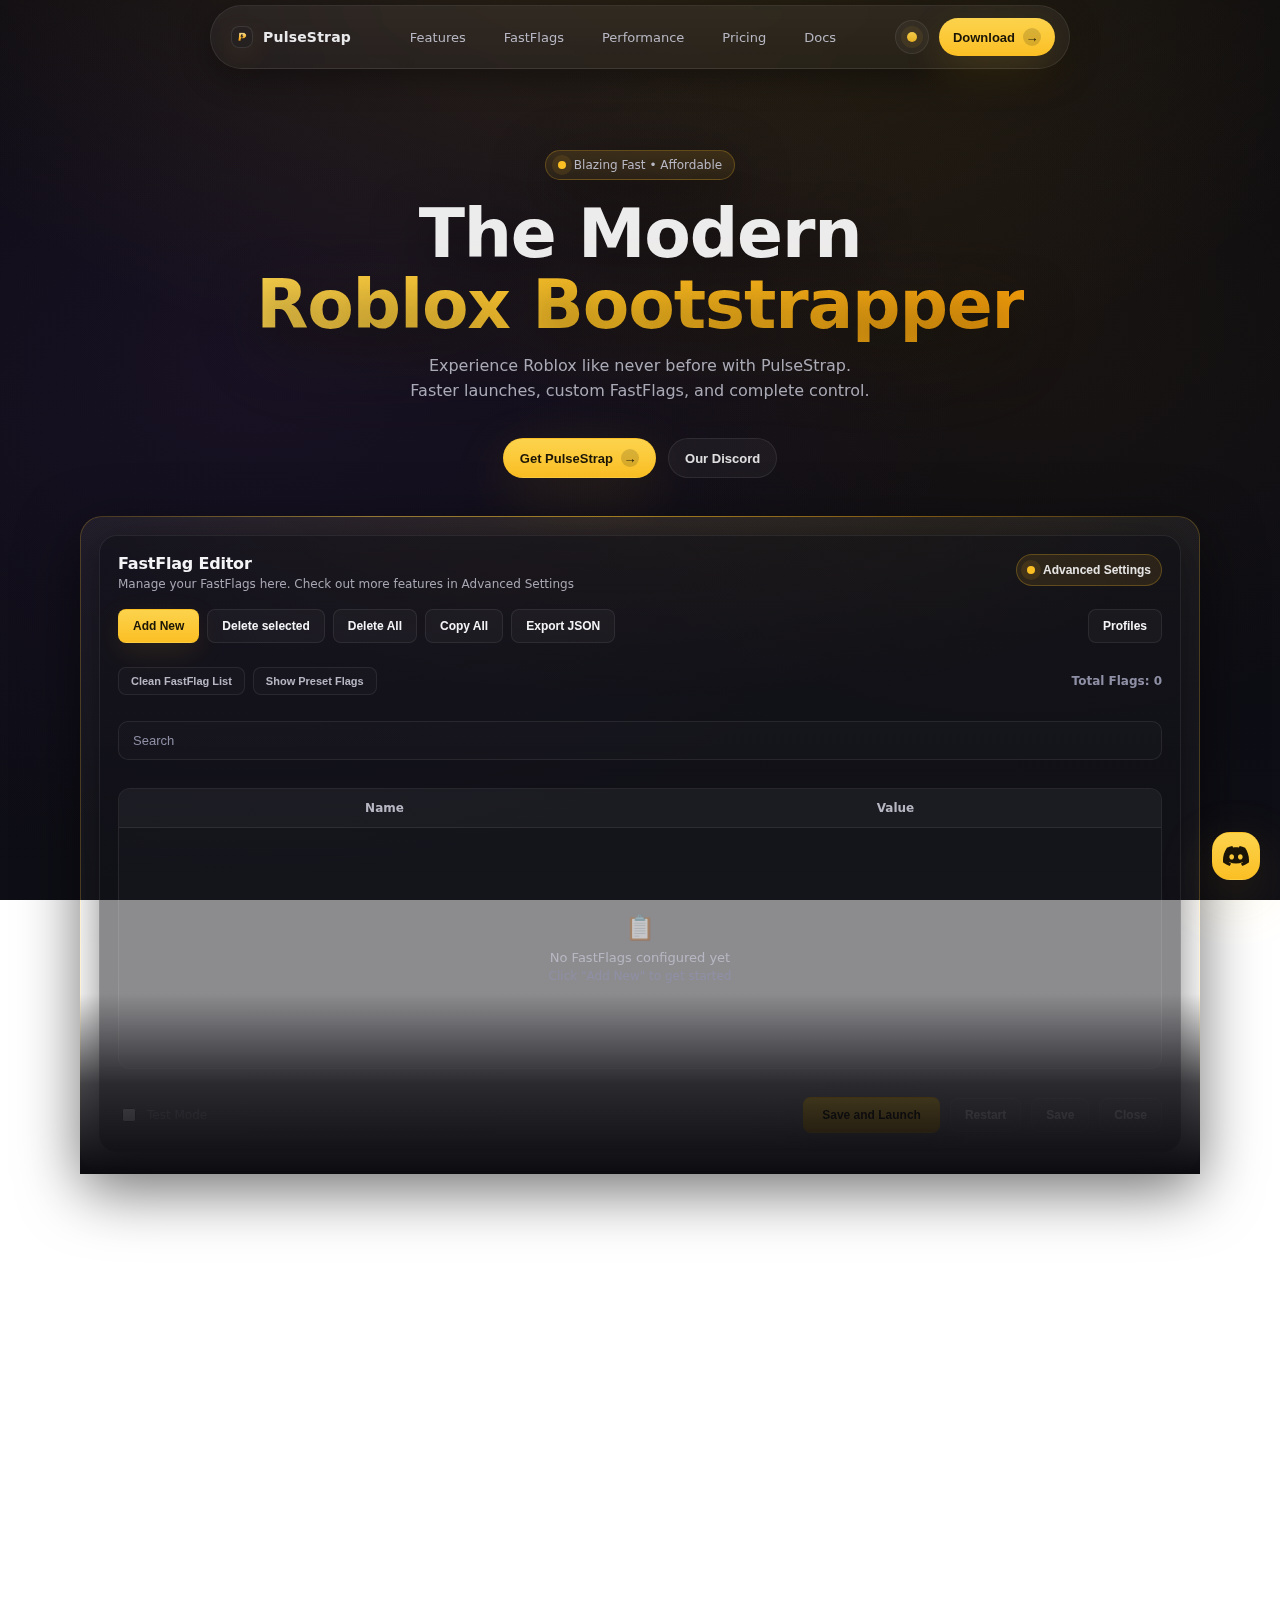
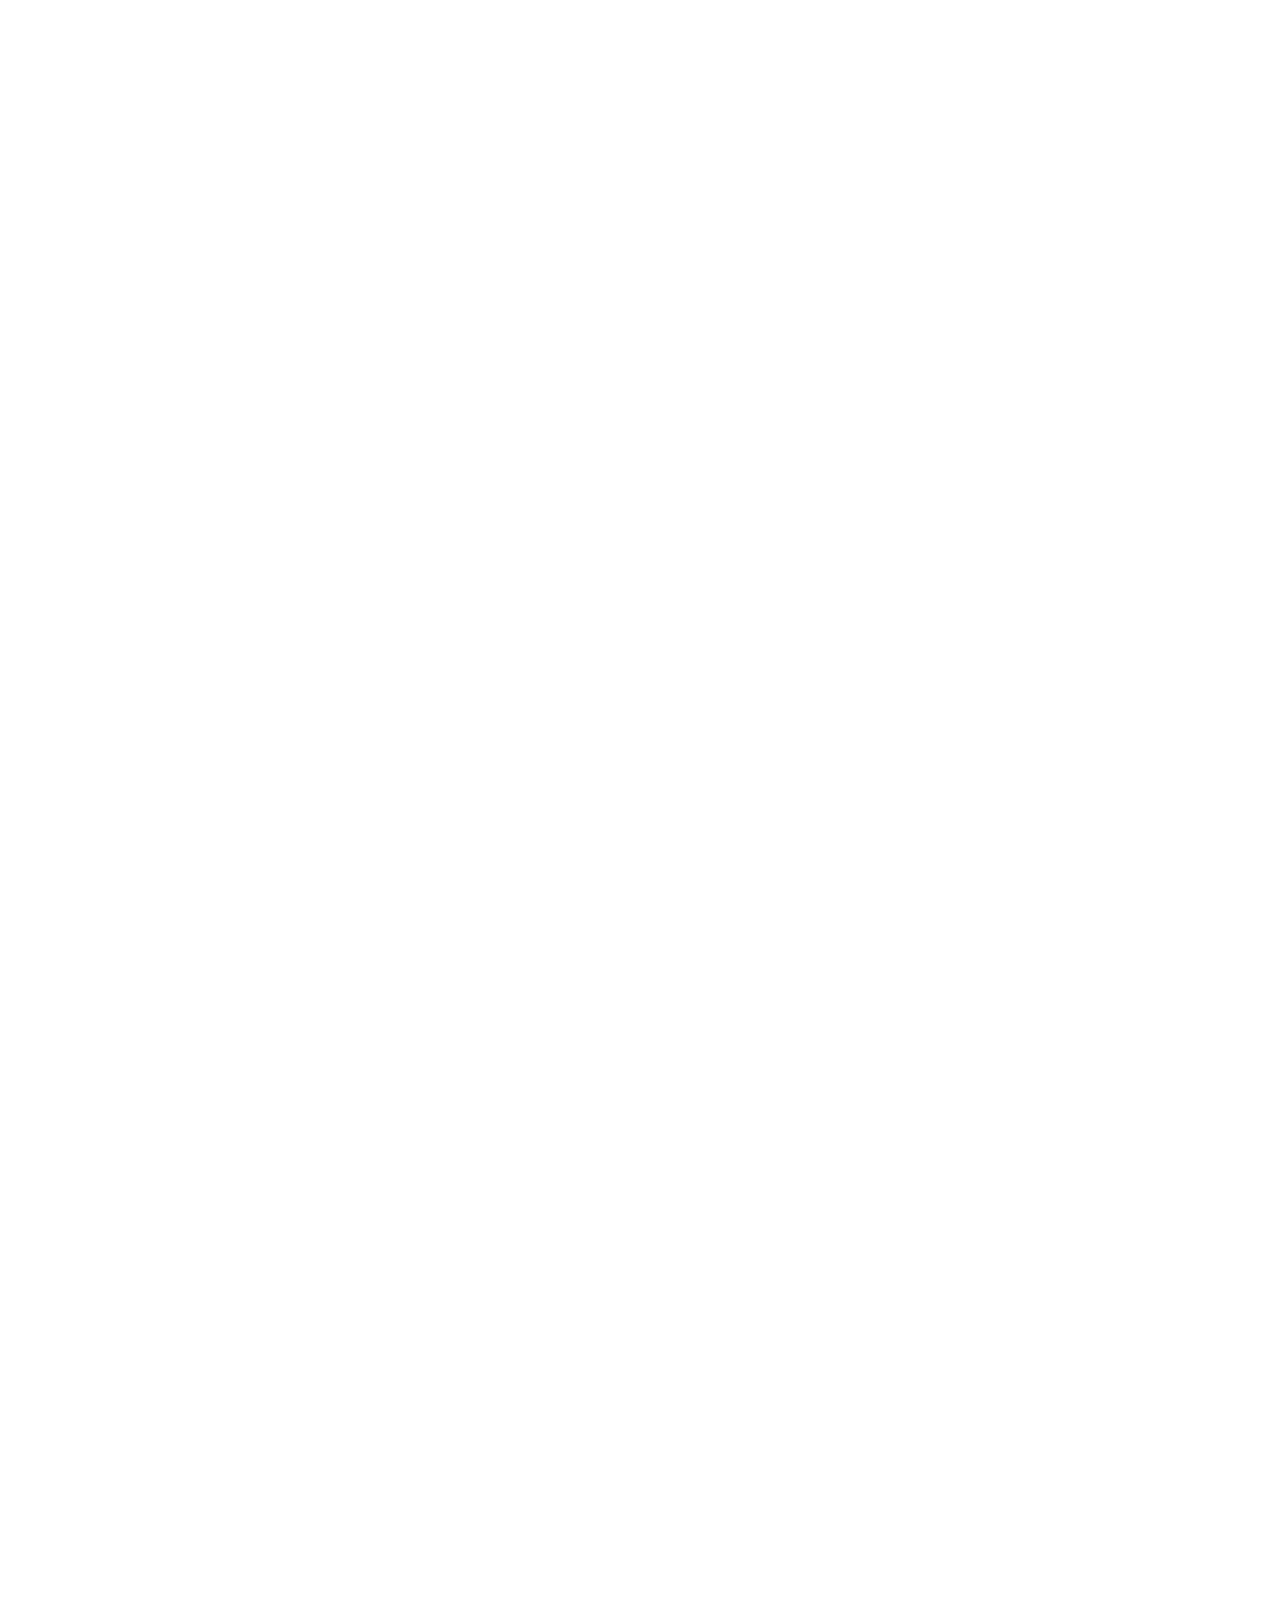
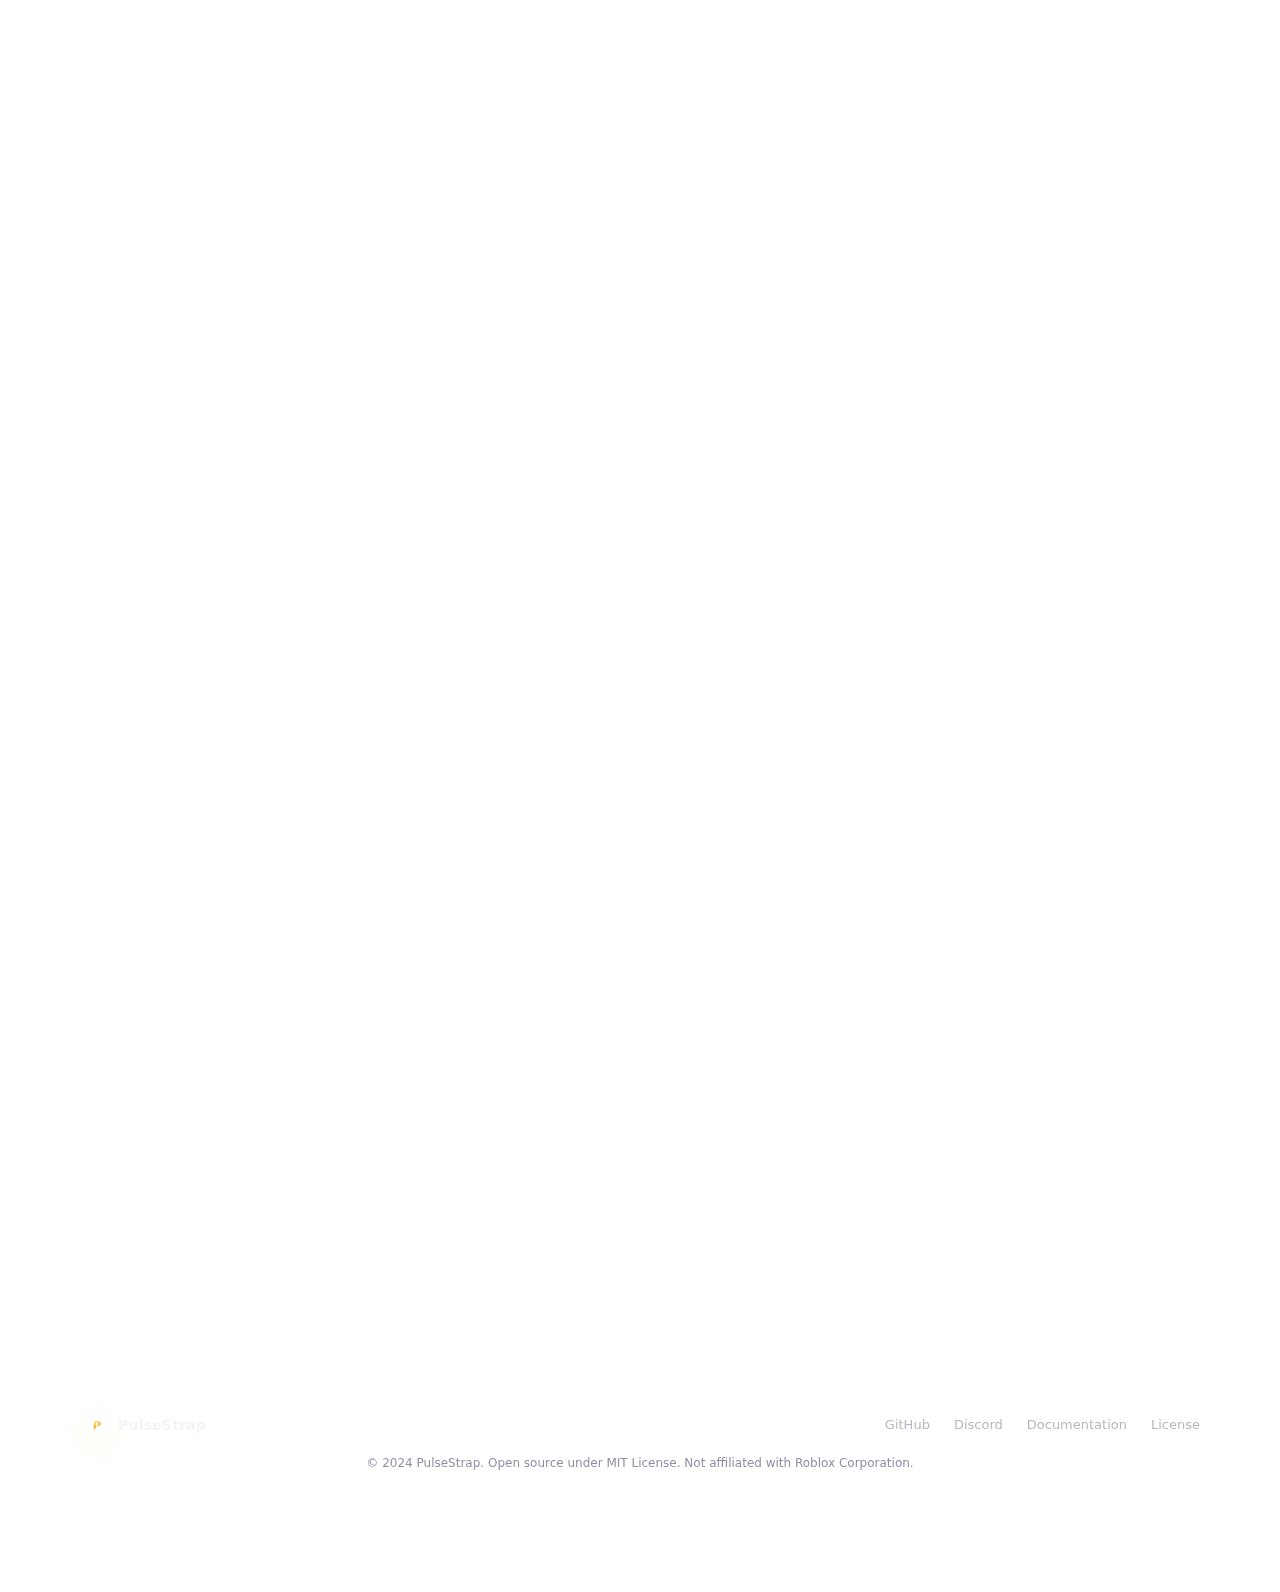
<file: index.html>
<!DOCTYPE html>
<html lang="en">
<head>
<meta charset="utf-8"/>
<meta name="viewport" content="width=device-width,initial-scale=1"/>
<title>PulseStrap – Modern Roblox Bootstrapper</title>
<link rel="icon" type="image/png" href="pulsestrap_logo.png">
<link rel="stylesheet" href="style.css">
</head>
<body>
<div class="grain"></div>
<div class="wrap">
	<header>
		<div class="container navShell">
			<div class="navPill">
				<div class="brand">
					<div class="brandMark" aria-hidden="true"></div>
					<div class="brandName">PulseStrap</div>
				</div>
				<nav aria-label="Primary">
					<a href="#features">Features</a>
					<a href="#fastflags">FastFlags</a>
					<a href="#performance">Performance</a>
					<a href="#pricing">Pricing</a>
					<a href="#docs">Docs</a>
				</nav>
				<div class="navRight">
					<button class="iconBtn" aria-label="Account">
						<div class="iconDot" aria-hidden="true"></div>
					</button>
					<button class="cta" id="downloadBtn" type="button">
						Download
						<span class="ctaArrow" aria-hidden="true">→</span>
					</button>
				</div>
			</div>
		</div>
	</header>
	
	<main class="container">
		<section class="hero">
			<div class="tag floatIn" data-anim>
				<span class="spark" aria-hidden="true"></span>
				Blazing Fast • Affordable
			</div>
			<h1 class="floatIn" data-anim style="transition-delay:.05s">
				The Modern<br/>
				<span class="h1Accent">Roblox Bootstrapper</span>
			</h1>
			<p class="sub floatIn" data-anim style="transition-delay:.1s">
				Experience Roblox like never before with PulseStrap.<br/>
				Faster launches, custom FastFlags, and complete control.
			</p>
			<div class="heroActions floatIn" data-anim style="transition-delay:.15s">
				<button class="btnPrimary" id="getBtn" type="button">
					Get PulseStrap
					<span aria-hidden="true" style="display:inline-grid;place-items:center;width:18px;height:18px;border-radius:999px;background:rgba(0,0,0,.14)">→</span>
				</button>
				<button class="btnGhost" type="button" id="learnBtn">Our Discord</button>
			</div>
			
			<div class="showcase floatIn" data-anim style="transition-delay:.2s">
				<div class="frame">
					<div class="frameInner">
						<div class="app">
							<section class="content" aria-label="Main content">
								<div class="contentTop">
									<div class="welcome">
										<h2>FastFlag Editor</h2>
										<p>Manage your FastFlags here. Check out more features in Advanced Settings</p>
									</div>
									<button class="pillBtn" type="button" id="pillAction">
										<span class="pillDot" aria-hidden="true"></span>
										Advanced Settings
									</button>
								</div>
								<div class="cardRow">
									<div class="ffToolbar">
										<button class="ffBtn primary" type="button">Add New</button>
										<button class="ffBtn" type="button">Delete selected</button>
										<button class="ffBtn" type="button">Delete All</button>
										<button class="ffBtn" type="button">Copy All</button>
										<button class="ffBtn" type="button">Export JSON</button>
										<div style="flex:1"></div>
										<button class="ffBtn" type="button">Profiles</button>
									</div>
									<div class="ffToolbar2">
										<button class="ffBtnSm" type="button">Clean FastFlag List</button>
										<button class="ffBtnSm" type="button">Show Preset Flags</button>
										<div style="flex:1"></div>
										<span style="color:var(--muted2);font-size:12px;font-weight:600">Total Flags: 0</span>
									</div>
									<div class="ffSearch">
										<input type="text" placeholder="Search" class="searchInput"/>
									</div>
									<div class="ffTable">
										<div class="ffHeader">
											<div class="ffCol">Name</div>
											<div class="ffCol">Value</div>
										</div>
										<div class="ffEmpty">
											<div style="font-size:24px;margin-bottom:8px;opacity:.5">📋</div>
											<div style="color:var(--muted);font-size:13px">No FastFlags configured yet</div>
											<div style="color:var(--muted2);font-size:12px;margin-top:4px">Click "Add New" to get started</div>
										</div>
									</div>
									<div class="ffFooter">
										<label style="display:flex;align-items:center;gap:8px;cursor:pointer;user-select:none">
											<input type="checkbox" style="width:14px;height:14px;cursor:pointer"/>
											<span style="font-size:12px;color:var(--muted)">Test Mode</span>
										</label>
										<div style="flex:1"></div>
										<button class="ffBtn primary" type="button" style="padding:10px 18px">Save and Launch</button>
										<button class="ffBtn" type="button">Restart</button>
										<button class="ffBtn" type="button">Save</button>
										<button class="ffBtn" type="button">Close</button>
									</div>
								</div>
							</section>
						</div>
					</div>
					<div class="frameFade"></div>
				</div>
			</div>
		</section>
		
		<section id="features" style="padding:80px 0">
			<div class="sectionTag floatIn" data-anim>Why PulseStrap</div>
			<h2 class="sectionHead floatIn" data-anim style="transition-delay:.05s">
				Launch faster, play<br/>
				<span class="h1Accent">smarter</span>
			</h2>
			<p class="sectionSub floatIn" data-anim style="transition-delay:.1s">
				Built from the ground up to give you complete control over your Roblox experience.<br/>
				No compromises, no limitations.
			</p>
			<div class="featureGrid floatIn" data-anim style="transition-delay:.15s">
				<div class="featureCard">
					<div class="featureIcon">
						<svg viewBox="0 0 24 24">
							<path d="M13 2L3 14h9l-1 8 10-12h-9l1-8z"/>
						</svg>
					</div>
					<h3>Lightning Fast</h3>
					<p>Launch Roblox in milliseconds with our optimized bootstrapping engine</p>
				</div>
				<div class="featureCard">
					<div class="featureIcon">
						<svg viewBox="0 0 24 24">
							<circle cx="12" cy="12" r="3"/>
							<circle cx="12" cy="12" r="8"/>
							<line x1="12" y1="2" x2="12" y2="4"/>
							<line x1="12" y1="20" x2="12" y2="22"/>
							<line x1="4.93" y1="4.93" x2="6.34" y2="6.34"/>
							<line x1="17.66" y1="17.66" x2="19.07" y2="19.07"/>
							<line x1="2" y1="12" x2="4" y2="12"/>
							<line x1="20" y1="12" x2="22" y2="12"/>
							<line x1="4.93" y1="19.07" x2="6.34" y2="17.66"/>
							<line x1="17.66" y1="6.34" x2="19.07" y2="4.93"/>
						</svg>
					</div>
					<h3>FastFlag Control</h3>
					<p>Full access to Roblox FastFlags with an intuitive editor interface</p>
				</div>
				<div class="featureCard">
					<div class="featureIcon">
						<svg viewBox="0 0 24 24">
							<path d="M14.7 6.3a1 1 0 0 0 0 1.4l1.6 1.6a1 1 0 0 0 1.4 0l3.77-3.77a6 6 0 0 1-7.94 7.94l-6.91 6.91a2.12 2.12 0 0 1-3-3l6.91-6.91a6 6 0 0 1 7.94-7.94l-3.76 3.76z"/>
						</svg>
					</div>
					<h3>Mod Support</h3>
					<p>Seamlessly integrate mods and custom content into your game</p>
				</div>
				<div class="featureCard">
					<div class="featureIcon">
						<svg viewBox="0 0 24 24">
							<line x1="18" y1="20" x2="18" y2="10"/>
							<line x1="12" y1="20" x2="12" y2="4"/>
							<line x1="6" y1="20" x2="6" y2="14"/>
						</svg>
					</div>
					<h3>Performance Metrics</h3>
					<p>Real-time monitoring of FPS, memory usage, and network stats</p>
				</div>
				<div class="featureCard">
					<div class="featureIcon">
						<svg viewBox="0 0 24 24">
							<path d="M12 2.69l5.66 5.66a8 8 0 1 1-11.31 0z"/>
						</svg>
					</div>
					<h3>Custom Themes</h3>
					<p>Personalize your Roblox interface with custom color schemes</p>
				</div>
				<div class="featureCard">
					<div class="featureIcon">
						<svg viewBox="0 0 24 24">
							<rect x="3" y="11" width="18" height="11" rx="2" ry="2"/>
							<path d="M7 11V7a5 5 0 0 1 10 0v4"/>
						</svg>
					</div>
					<h3>Secure & Safe</h3>
					<p>Open source and auditable - your security is our priority</p>
				</div>
			</div>
		</section>
		
		<section id="fastflags" style="padding:80px 0">
			<div class="twoCol floatIn" data-anim>
				<div class="colText">
					<div class="sectionTag">FastFlags Unleashed</div>
					<h2 class="sectionHead" style="text-align:left;margin-top:14px">
						Customize Roblox<br/>
						<span class="h1Accent">your way</span>
					</h2>
					<p class="colPara">
						FastFlags are Roblox's internal configuration system. With PulseStrap, you get direct access to hundreds of flags that control everything from graphics to networking.
					</p>
					<ul class="checkList">
						<li>Enable experimental features early</li>
						<li>Optimize graphics for your hardware</li>
						<li>Tweak network settings for better ping</li>
						<li>Unlock hidden debug tools</li>
						<li>Save and share flag profiles</li>
					</ul>
					<button class="btnPrimary" type="button" style="margin-top:20px">
						Explore Flags
						<span aria-hidden="true" style="display:inline-grid;place-items:center;width:18px;height:18px;border-radius:999px;background:rgba(0,0,0,.14)">→</span>
					</button>
				</div>
				<div class="colImg">
					<div class="mockup">
						<div class="mockupHeader">
							<div class="mockupDots">
								<span></span>
								<span></span>
								<span></span>
							</div>
							<div class="mockupTitle">FastFlag Profiles</div>
						</div>
						<div class="mockupContent">
							<div class="profileItem">
								<div class="profileIcon">
									<svg viewBox="0 0 24 24" style="width:24px;height:24px;stroke:var(--accent);stroke-width:2;stroke-linecap:round;stroke-linejoin:round;fill:none">
										<rect x="6" y="4" width="4" height="16"/>
										<rect x="14" y="4" width="4" height="16"/>
									</svg>
								</div>
								<div>
									<div class="profileName">Gaming Optimized</div>
									<div class="profileDesc">Max FPS, minimal input lag</div>
								</div>
							</div>
							<div class="profileItem">
								<div class="profileIcon">
									<svg viewBox="0 0 24 24" style="width:24px;height:24px;stroke:var(--accent);stroke-width:2;stroke-linecap:round;stroke-linejoin:round;fill:none">
										<path d="M12 2.69l5.66 5.66a8 8 0 1 1-11.31 0z"/>
									</svg>
								</div>
								<div>
									<div class="profileName">Visual Quality</div>
									<div class="profileDesc">Enhanced graphics & shadows</div>
								</div>
							</div>
							<div class="profileItem">
								<div class="profileIcon">
									<svg viewBox="0 0 24 24" style="width:24px;height:24px;stroke:var(--accent);stroke-width:2;stroke-linecap:round;stroke-linejoin:round;fill:none">
										<path d="M5 12.55a11 11 0 0 1 14.08 0"/>
										<path d="M1.42 9a16 16 0 0 1 21.16 0"/>
										<path d="M8.53 16.11a6 6 0 0 1 6.95 0"/>
										<circle cx="12" cy="20" r="1"/>
									</svg>
								</div>
								<div>
									<div class="profileName">Low Bandwidth</div>
									<div class="profileDesc">Optimized for slow connections</div>
								</div>
							</div>
							<div class="profileItem">
								<div class="profileIcon">
									<svg viewBox="0 0 24 24" style="width:24px;height:24px;stroke:var(--accent);stroke-width:2;stroke-linecap:round;stroke-linejoin:round;fill:none">
										<polyline points="16 18 22 12 16 6"/>
										<polyline points="8 6 2 12 8 18"/>
									</svg>
								</div>
								<div>
									<div class="profileName">Developer Mode</div>
									<div class="profileDesc">Debug tools & console access</div>
								</div>
							</div>
						</div>
					</div>
				</div>
			</div>
		</section>
		
		<section id="performance" style="padding:80px 0">
			<div class="twoCol floatIn" data-anim style="flex-direction:row-reverse">
				<div class="colText">
					<div class="sectionTag">Performance First</div>
					<h2 class="sectionHead" style="text-align:left;margin-top:14px">
						Built for<br/>
						<span class="h1Accent">speed</span>
					</h2>
					<p class="colPara">
						PulseStrap is engineered from the ground up for maximum performance. Every millisecond counts when you're launching into your favorite games.
					</p>
					<div class="statGrid">
						<div class="miniStat">
							<div class="miniStatVal">~200ms</div>
							<div class="miniStatLabel">Average Launch Time</div>
						</div>
						<div class="miniStat">
							<div class="miniStatVal">&lt; 50MB</div>
							<div class="miniStatLabel">Memory Footprint</div>
						</div>
						<div class="miniStat">
							<div class="miniStatVal">~0%</div>
							<div class="miniStatLabel">CPU Usage (Idle)</div>
						</div>
					</div>
				</div>
				<div class="colImg">
					<div class="mockup">
						<div class="mockupHeader">
							<div class="mockupDots">
								<span></span>
								<span></span>
								<span></span>
							</div>
							<div class="mockupTitle">Performance Monitor</div>
						</div>
						<div class="mockupContent" style="padding:20px">
							<div class="perfMetric">
								<div class="perfLabel">FPS</div>
								<div class="perfBar">
									<div class="perfFill" style="width:92%"></div>
								</div>
								<div class="perfValue">144</div>
							</div>
							<div class="perfMetric">
								<div class="perfLabel">Memory</div>
								<div class="perfBar">
									<div class="perfFill" style="width:65%;background:linear-gradient(90deg, #3b82f6, #2563eb)"></div>
								</div>
								<div class="perfValue">2.1 GB</div>
							</div>
							<div class="perfMetric">
								<div class="perfLabel">Ping</div>
								<div class="perfBar">
									<div class="perfFill" style="width:15%;background:linear-gradient(90deg, #10b981, #059669)"></div>
								</div>
								<div class="perfValue">23ms</div>
							</div>
						</div>
					</div>
				</div>
			</div>
		</section>
		
		<section id="pricing" style="padding:80px 0">
			<div class="sectionTag floatIn" data-anim>Pricing</div>
			<h2 class="sectionHead floatIn" data-anim style="transition-delay:.05s">
				Simple, transparent<br/>
				<span class="h1Accent">pricing</span>
			</h2>
			<p class="sectionSub floatIn" data-anim style="transition-delay:.1s">
				One-time purchase. No subscriptions, no hidden fees.<br/>
				Lifetime access to all features and updates.
			</p>
			<div style="max-width:480px;margin:48px auto 0">
				<div class="featureCard floatIn" data-anim style="transition-delay:.15s;padding:32px;text-align:center;border-color:rgba(251,191,36,.25)">
					<div style="font-size:14px;font-weight:800;color:var(--accent);margin-bottom:12px">LIFETIME LICENSE</div>
					<div style="display:flex;align-items:baseline;justify-content:center;gap:8px;margin-bottom:20px">
						<span style="font-size:52px;font-weight:900;letter-spacing:-2px;line-height:1">$10</span>
						<span style="font-size:16px;color:var(--muted)">USD</span>
					</div>
					<ul class="checkList" style="text-align:left;margin:24px 0">
						<li>Full FastFlag Editor access</li>
						<li>Advanced mod support</li>
						<li>Performance monitoring tools</li>
						<li>Custom theme engine</li>
						<li>Priority support & updates</li>
						<li>All future features included</li>
					</ul>
					<button class="btnPrimary" type="button" style="width:100%;padding:14px 20px;font-size:14px;margin-top:24px;justify-content:center" id="buyNowBtn">
						Buy Now
						<span aria-hidden="true" style="display:inline-grid;place-items:center;width:18px;height:18px;border-radius:999px;background:rgba(0,0,0,.14)">→</span>
					</button>
					<p style="margin-top:14px;font-size:11px;color:var(--muted2)">
						Secure payment via Stripe • 30-day money-back guarantee
					</p>
				</div>
			</div>
		</section>
		
		<section id="docs" style="padding:100px 0 60px">
			<div class="ctaBox floatIn" data-anim>
				<div class="sectionTag" style="margin:0 auto 18px">Get Started Today</div>
				<h2 class="sectionHead">
					Ready to level up<br/>
					<span class="h1Accent">your Roblox?</span>
				</h2>
				<p class="sectionSub" style="margin-top:14px">
					Join millions of players already using PulseStrap.<br/>
					Purchase now and experience the difference.
				</p>
				<div style="display:flex;gap:12px;justify-content:center;margin-top:28px;flex-wrap:wrap">
					<button class="btnPrimary" type="button" style="padding:12px 20px;font-size:14px" id="purchasePulseBtn">
						Purchase PulseStrap
						<span aria-hidden="true" style="display:inline-grid;place-items:center;width:18px;height:18px;border-radius:999px;background:rgba(0,0,0,.14)">→</span>
					</button>
				</div>
				<p style="margin-top:18px;font-size:12px;color:var(--muted2)">
					Windows only • macOS and Linux versions coming soon
				</p>
			</div>
		</section>
		
		<footer style="padding:40px 0;border-top:1px solid var(--line);margin-top:40px">
			<div style="display:flex;justify-content:space-between;align-items:center;flex-wrap:wrap;gap:20px">
				<div class="brand">
					<div class="brandMark" aria-hidden="true"></div>
					<div class="brandName">PulseStrap</div>
				</div>
				<div style="display:flex;gap:24px;color:var(--muted);font-size:13px">
					<a href="#" style="color:inherit;text-decoration:none">GitHub</a>
					<a href="#" style="color:inherit;text-decoration:none">Discord</a>
					<a href="#" style="color:inherit;text-decoration:none">Documentation</a>
					<a href="#" style="color:inherit;text-decoration:none">License</a>
				</div>
			</div>
			<p style="margin-top:20px;font-size:12px;color:var(--muted2);text-align:center">
				© 2024 PulseStrap. Open source under MIT License. Not affiliated with Roblox Corporation.
			</p>
		</footer>
	</main>
	
	<button class="chatFab" type="button" id="chatFab" aria-label="Chat">
		<svg viewBox="0 0 71 55" fill="none" xmlns="http://www.w3.org/2000/svg" aria-hidden="true" style="width:26px;height:26px">
			<path d="M60.1045 4.8978C55.5792 2.8214 50.7265 1.2916 45.6527 0.41542C45.5603 0.39851 45.468 0.440769 45.4204 0.525289C44.7963 1.6353 44.105 3.0834 43.6209 4.2216C38.1637 3.4046 32.7345 3.4046 27.3892 4.2216C26.905 3.0581 26.1886 1.6353 25.5617 0.525289C25.5141 0.443589 25.4218 0.40133 25.3294 0.41542C20.2584 1.2888 15.4057 2.8186 10.8776 4.8978C10.8384 4.9147 10.8048 4.9429 10.7825 4.9795C1.57795 18.7309 -0.943561 32.1443 0.293408 45.3914C0.299005 45.4562 0.335386 45.5182 0.385761 45.5576C6.45866 50.0174 12.3413 52.7249 18.1147 54.5195C18.2071 54.5477 18.305 54.5139 18.3638 54.4378C19.7295 52.5728 20.9469 50.6063 21.9907 48.5383C22.0523 48.4172 21.9935 48.2735 21.8676 48.2256C19.9366 47.4931 18.0979 46.6 16.3292 45.5858C16.1893 45.5041 16.1781 45.304 16.3068 45.2082C16.679 44.9293 17.0513 44.6391 17.4067 44.3461C17.471 44.2926 17.5606 44.2813 17.6362 44.3151C29.2558 49.6202 41.8354 49.6202 53.3179 44.3151C53.3935 44.2785 53.4831 44.2898 53.5502 44.3433C53.9057 44.6363 54.2779 44.9293 54.6529 45.2082C54.7816 45.304 54.7732 45.5041 54.6333 45.5858C52.8646 46.6197 51.0259 47.4931 49.0921 48.2228C48.9662 48.2707 48.9102 48.4172 48.9718 48.5383C50.038 50.6034 51.2554 52.5699 52.5959 54.435C52.6519 54.5139 52.7526 54.5477 52.845 54.5195C58.6464 52.7249 64.529 50.0174 70.6019 45.5576C70.6551 45.5182 70.6887 45.459 70.6943 45.3942C72.1747 30.0791 68.2147 16.7757 60.1968 4.9823C60.1772 4.9429 60.1437 4.9147 60.1045 4.8978ZM23.7259 37.3253C20.2276 37.3253 17.3451 34.1136 17.3451 30.1693C17.3451 26.225 20.1717 23.0133 23.7259 23.0133C27.308 23.0133 30.1626 26.2532 30.1066 30.1693C30.1066 34.1136 27.28 37.3253 23.7259 37.3253ZM47.3178 37.3253C43.8196 37.3253 40.9371 34.1136 40.9371 30.1693C40.9371 26.225 43.7636 23.0133 47.3178 23.0133C50.9 23.0133 53.7545 26.2532 53.6986 30.1693C53.6986 34.1136 50.9 37.3253 47.3178 37.3253Z" fill="#1a1506"/>
		</svg>
	</button>
</div>

<script>
let ticking = false;
window.addEventListener('scroll', () => {
	if (!ticking) {
		window.requestAnimationFrame(() => {
			document.documentElement.style.setProperty('--scroll', window.pageYOffset);
			ticking = false;
		});
		ticking = true;
	}
}, {passive: true});

(function() {
	const els = Array.from(document.querySelectorAll("[data-anim]"));
	const sections = Array.from(document.querySelectorAll("section"));
	const io = new IntersectionObserver((entries) => {
		entries.forEach(e => {
			if (e.isIntersecting) {
				e.target.classList.add("in");
			}
		});
	}, {threshold: 0.05, rootMargin: "0px 0px -100px 0px"});
	
	const sectionIO = new IntersectionObserver((entries) => {
		entries.forEach(e => {
			if (e.isIntersecting) {
				e.target.classList.add("visible");
			}
		});
	}, {threshold: 0.08, rootMargin: "0px 0px -80px 0px"});
	
	els.forEach(el => {
		el.classList.add("floatIn");
		io.observe(el);
	});
	sections.forEach(sec => {
		sectionIO.observe(sec);
	});
})();

const scrollToShowcase = () => {
	const el = document.querySelector(".showcase");
	if (el) el.scrollIntoView({behavior: "smooth", block: "center"});
};

const scrollToPricing = () => {
	const el = document.getElementById("pricing");
	if (el) el.scrollIntoView({behavior: "smooth", block: "start"});
};

document.getElementById("getBtn").addEventListener("click", scrollToPricing);
document.getElementById("downloadBtn").addEventListener("click", scrollToPricing);
document.getElementById("buyNowBtn").addEventListener("click", () => window.open("https://pulsestrapper.mysellauth.com/", "_blank"));
document.getElementById("purchasePulseBtn").addEventListener("click", scrollToPricing);
document.getElementById("learnBtn").addEventListener("click", () => window.open("https://discord.gg/usMRHaThJD", "_blank"));
document.getElementById("pillAction").addEventListener("click", () => alert("Advanced Settings clicked."));
document.getElementById("chatFab").addEventListener("click", () => window.open("https://discord.gg/usMRHaThJD", "_blank"));

(function() {
	const hero = document.querySelector(".hero");
	if (!hero) return;
	let raf = null;
	window.addEventListener("mousemove", (e) => {
		if (raf) return;
		raf = requestAnimationFrame(() => {
			raf = null;
			const x = (e.clientX / window.innerWidth) * 100;
			const y = (e.clientY / window.innerHeight) * 100;
			document.documentElement.style.setProperty("--mx", x.toFixed(2) + "%");
			document.documentElement.style.setProperty("--my", y.toFixed(2) + "%");
		});
	}, {passive: true});
})();
</script>
</body>
</html>
</file>
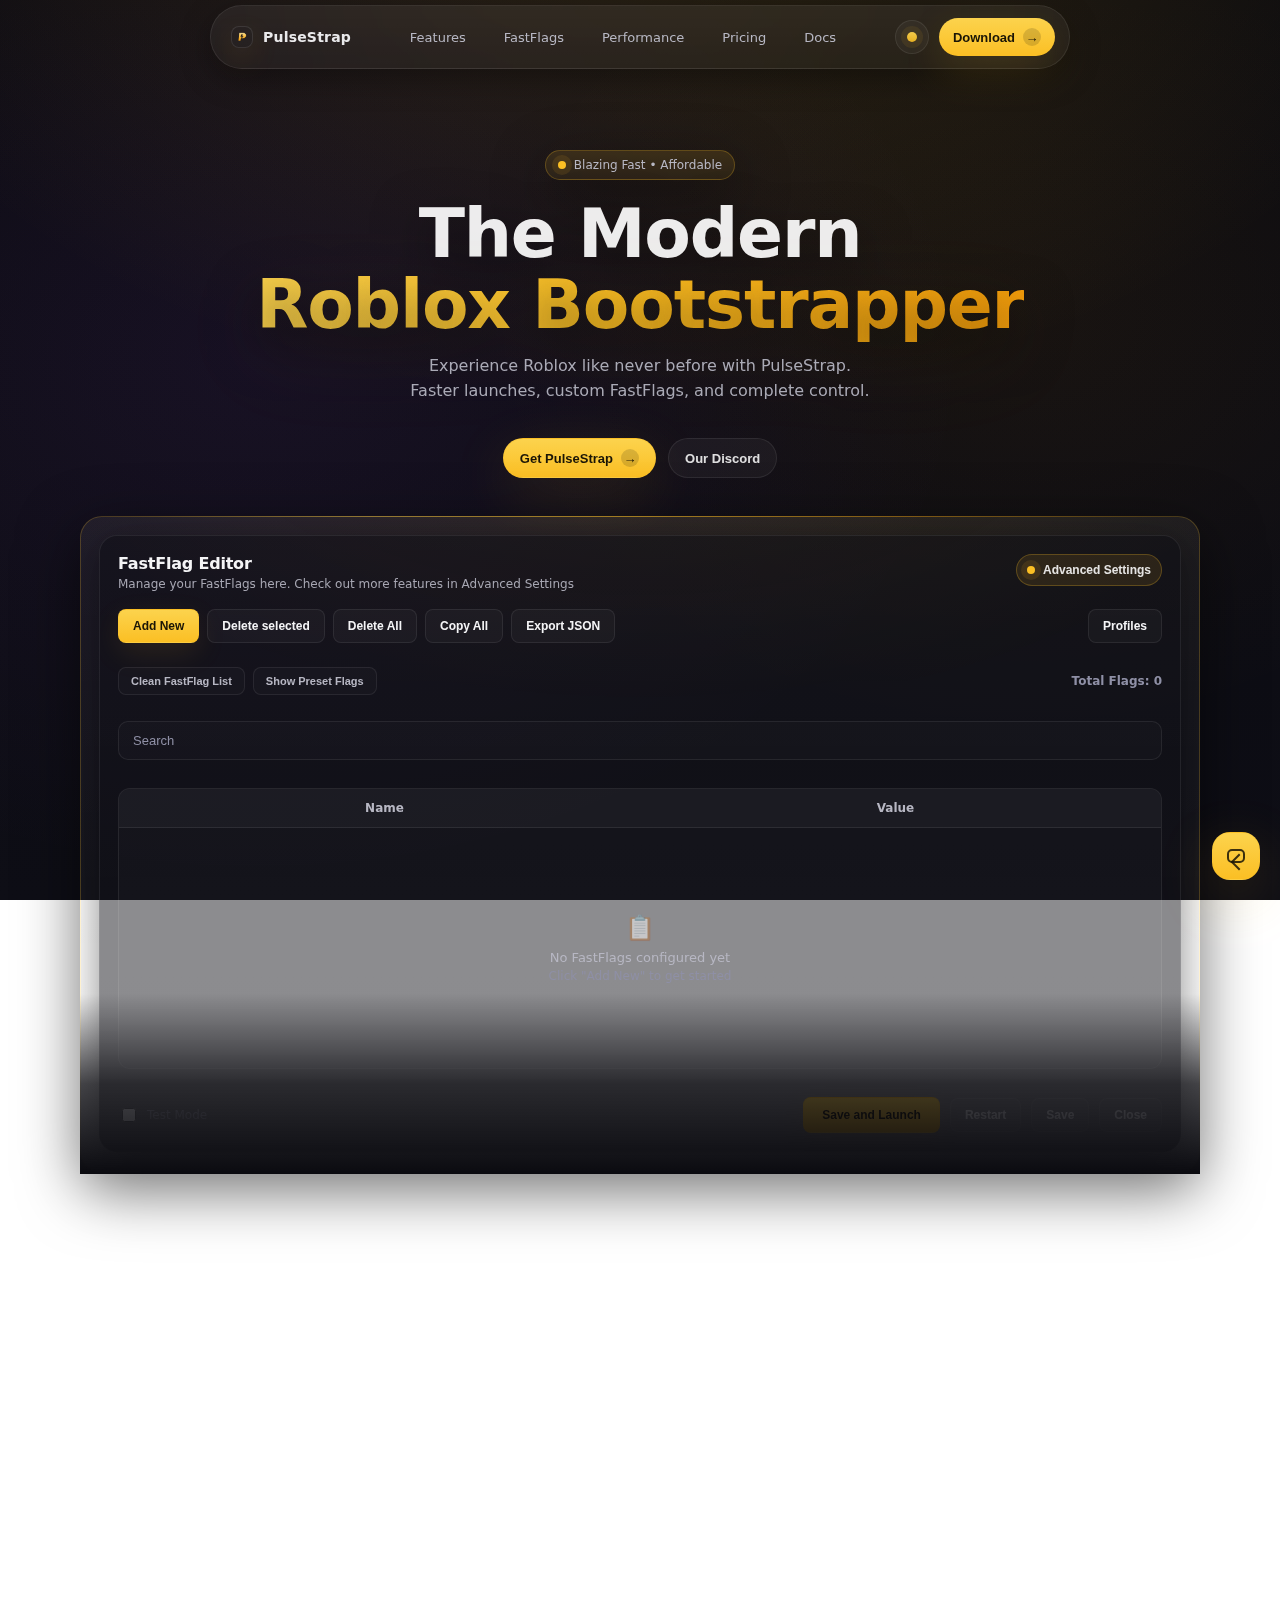
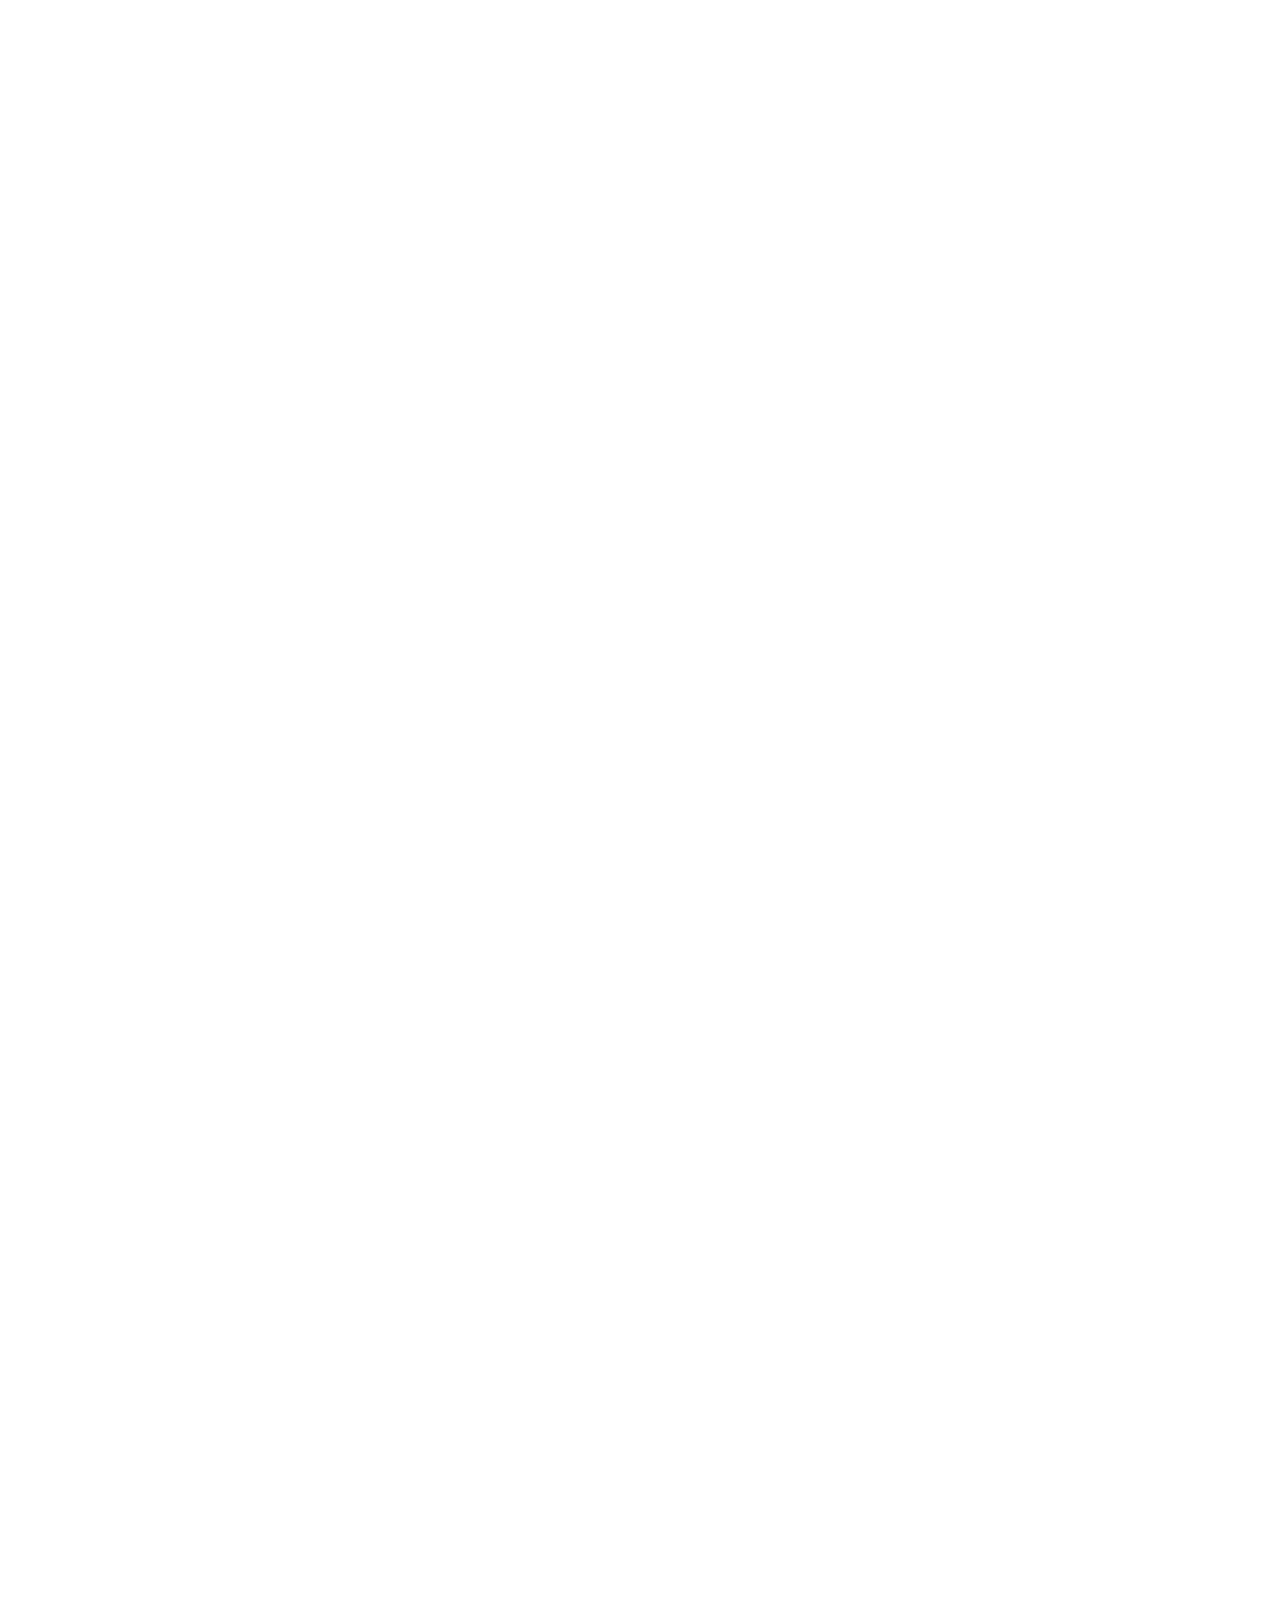
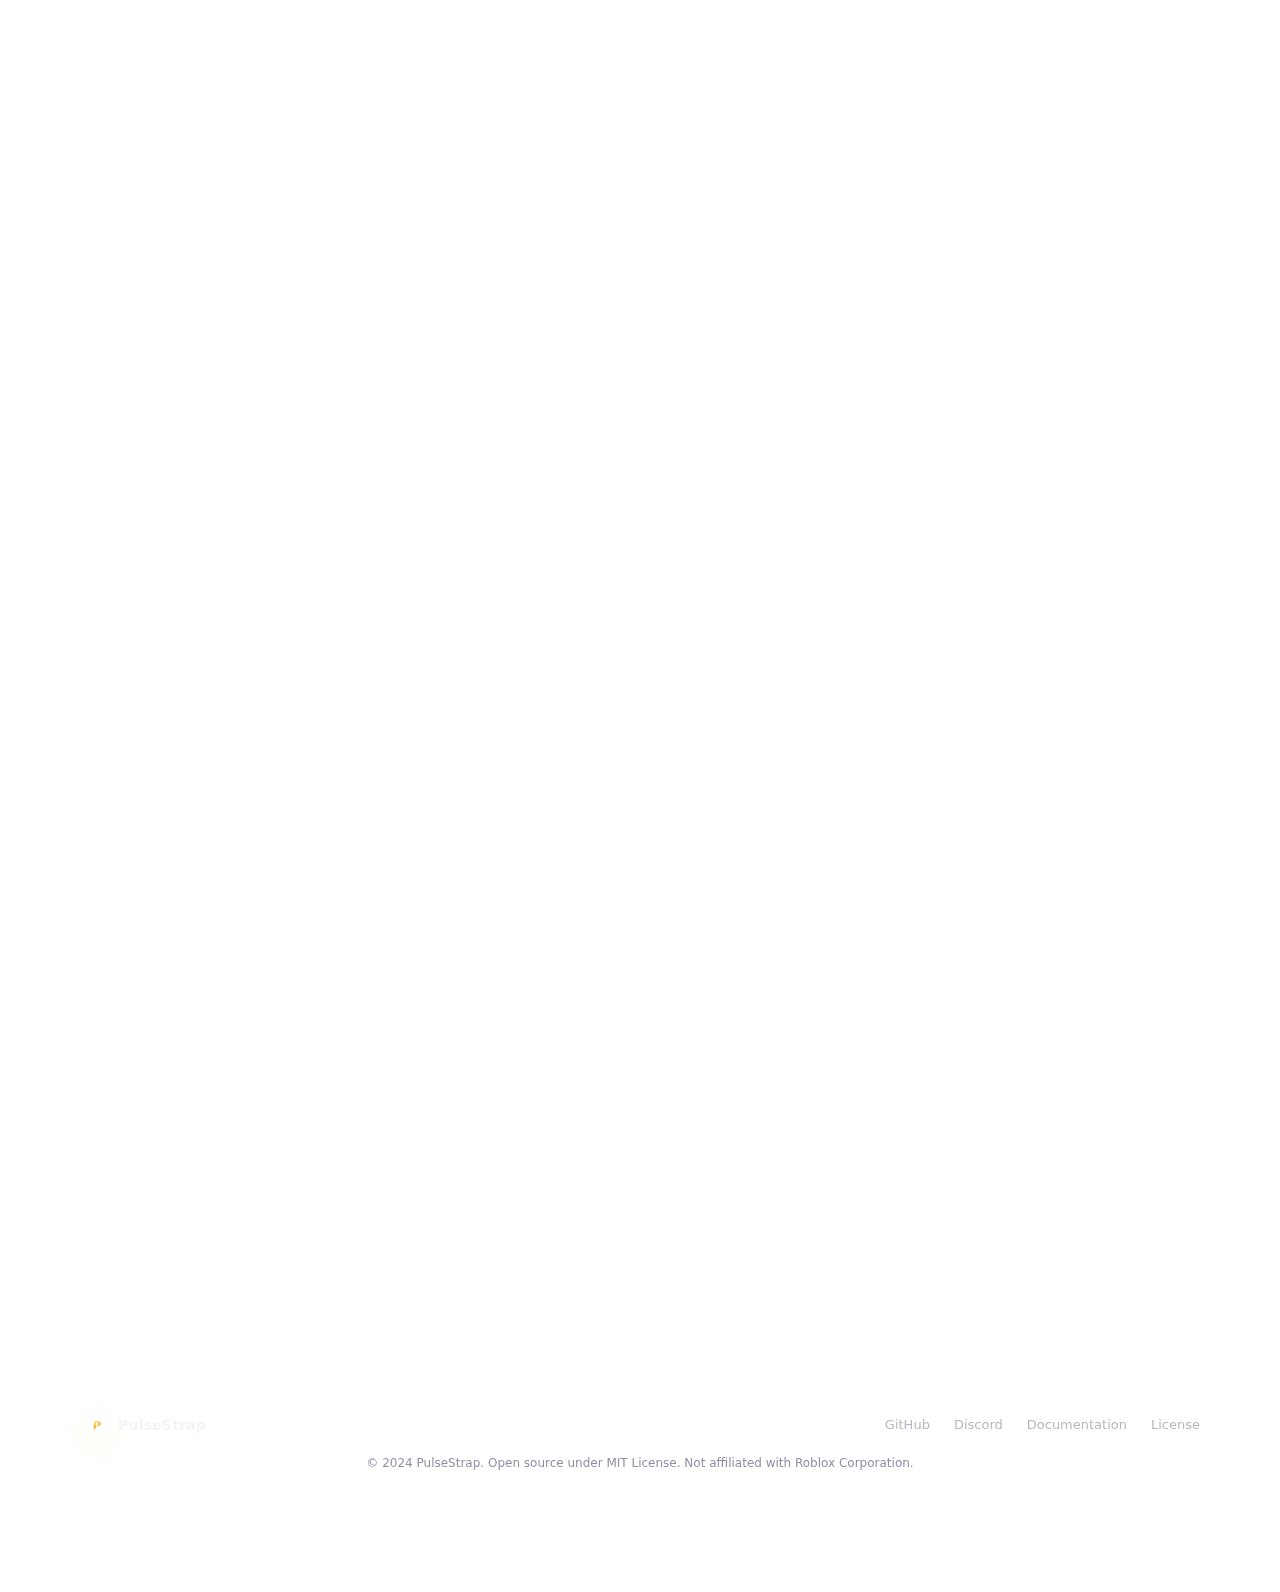
<file: mini.html>
<!DOCTYPE html>
<html lang="en">
<head>
<meta charset="utf-8"/>
<meta name="viewport" content="width=device-width,initial-scale=1"/>
<title>PulseStrap – Modern Roblox Bootstrapper</title>
<link rel="stylesheet" href="style.css">
</head>
<body>
<div class="grain"></div>
<div class="wrap">
	<header>
		<div class="container navShell">
			<div class="navPill">
				<div class="brand">
					<div class="brandMark" aria-hidden="true"></div>
					<div class="brandName">PulseStrap</div>
				</div>
				<nav aria-label="Primary">
					<a href="#features">Features</a>
					<a href="#fastflags">FastFlags</a>
					<a href="#performance">Performance</a>
					<a href="#pricing">Pricing</a>
					<a href="#docs">Docs</a>
				</nav>
				<div class="navRight">
					<button class="iconBtn" aria-label="Account">
						<div class="iconDot" aria-hidden="true"></div>
					</button>
					<button class="cta" id="downloadBtn" type="button">
						Download
						<span class="ctaArrow" aria-hidden="true">→</span>
					</button>
				</div>
			</div>
		</div>
	</header>
	
	<main class="container">
		<section class="hero">
			<div class="tag floatIn" data-anim>
				<span class="spark" aria-hidden="true"></span>
				Blazing Fast • Affordable
			</div>
			<h1 class="floatIn" data-anim style="transition-delay:.05s">
				The Modern<br/>
				<span class="h1Accent">Roblox Bootstrapper</span>
			</h1>
			<p class="sub floatIn" data-anim style="transition-delay:.1s">
				Experience Roblox like never before with PulseStrap.<br/>
				Faster launches, custom FastFlags, and complete control.
			</p>
			<div class="heroActions floatIn" data-anim style="transition-delay:.15s">
				<button class="btnPrimary" id="getBtn" type="button">
					Get PulseStrap
					<span aria-hidden="true" style="display:inline-grid;place-items:center;width:18px;height:18px;border-radius:999px;background:rgba(0,0,0,.14)">→</span>
				</button>
				<button class="btnGhost" type="button" id="learnBtn">Our Discord</button>
			</div>
			
			<div class="showcase floatIn" data-anim style="transition-delay:.2s">
				<div class="frame">
					<div class="frameInner">
						<div class="app">
							<section class="content" aria-label="Main content">
								<div class="contentTop">
									<div class="welcome">
										<h2>FastFlag Editor</h2>
										<p>Manage your FastFlags here. Check out more features in Advanced Settings</p>
									</div>
									<button class="pillBtn" type="button" id="pillAction">
										<span class="pillDot" aria-hidden="true"></span>
										Advanced Settings
									</button>
								</div>
								<div class="cardRow">
									<div class="ffToolbar">
										<button class="ffBtn primary" type="button">Add New</button>
										<button class="ffBtn" type="button">Delete selected</button>
										<button class="ffBtn" type="button">Delete All</button>
										<button class="ffBtn" type="button">Copy All</button>
										<button class="ffBtn" type="button">Export JSON</button>
										<div style="flex:1"></div>
										<button class="ffBtn" type="button">Profiles</button>
									</div>
									<div class="ffToolbar2">
										<button class="ffBtnSm" type="button">Clean FastFlag List</button>
										<button class="ffBtnSm" type="button">Show Preset Flags</button>
										<div style="flex:1"></div>
										<span style="color:var(--muted2);font-size:12px;font-weight:600">Total Flags: 0</span>
									</div>
									<div class="ffSearch">
										<input type="text" placeholder="Search" class="searchInput"/>
									</div>
									<div class="ffTable">
										<div class="ffHeader">
											<div class="ffCol">Name</div>
											<div class="ffCol">Value</div>
										</div>
										<div class="ffEmpty">
											<div style="font-size:24px;margin-bottom:8px;opacity:.5">📋</div>
											<div style="color:var(--muted);font-size:13px">No FastFlags configured yet</div>
											<div style="color:var(--muted2);font-size:12px;margin-top:4px">Click "Add New" to get started</div>
										</div>
									</div>
									<div class="ffFooter">
										<label style="display:flex;align-items:center;gap:8px;cursor:pointer;user-select:none">
											<input type="checkbox" style="width:14px;height:14px;cursor:pointer"/>
											<span style="font-size:12px;color:var(--muted)">Test Mode</span>
										</label>
										<div style="flex:1"></div>
										<button class="ffBtn primary" type="button" style="padding:10px 18px">Save and Launch</button>
										<button class="ffBtn" type="button">Restart</button>
										<button class="ffBtn" type="button">Save</button>
										<button class="ffBtn" type="button">Close</button>
									</div>
								</div>
							</section>
						</div>
					</div>
					<div class="frameFade"></div>
				</div>
			</div>
		</section>
		
		<section id="features" style="padding:80px 0">
			<div class="sectionTag floatIn" data-anim>Why PulseStrap</div>
			<h2 class="sectionHead floatIn" data-anim style="transition-delay:.05s">
				Launch faster, play<br/>
				<span class="h1Accent">smarter</span>
			</h2>
			<p class="sectionSub floatIn" data-anim style="transition-delay:.1s">
				Built from the ground up to give you complete control over your Roblox experience.<br/>
				No compromises, no limitations.
			</p>
			<div class="featureGrid floatIn" data-anim style="transition-delay:.15s">
				<div class="featureCard">
					<div class="featureIcon">
						<svg viewBox="0 0 24 24">
							<path d="M13 2L3 14h9l-1 8 10-12h-9l1-8z"/>
						</svg>
					</div>
					<h3>Lightning Fast</h3>
					<p>Launch Roblox in milliseconds with our optimized bootstrapping engine</p>
				</div>
				<div class="featureCard">
					<div class="featureIcon">
						<svg viewBox="0 0 24 24">
							<circle cx="12" cy="12" r="3"/>
							<circle cx="12" cy="12" r="8"/>
							<line x1="12" y1="2" x2="12" y2="4"/>
							<line x1="12" y1="20" x2="12" y2="22"/>
							<line x1="4.93" y1="4.93" x2="6.34" y2="6.34"/>
							<line x1="17.66" y1="17.66" x2="19.07" y2="19.07"/>
							<line x1="2" y1="12" x2="4" y2="12"/>
							<line x1="20" y1="12" x2="22" y2="12"/>
							<line x1="4.93" y1="19.07" x2="6.34" y2="17.66"/>
							<line x1="17.66" y1="6.34" x2="19.07" y2="4.93"/>
						</svg>
					</div>
					<h3>FastFlag Control</h3>
					<p>Full access to Roblox FastFlags with an intuitive editor interface</p>
				</div>
				<div class="featureCard">
					<div class="featureIcon">
						<svg viewBox="0 0 24 24">
							<path d="M14.7 6.3a1 1 0 0 0 0 1.4l1.6 1.6a1 1 0 0 0 1.4 0l3.77-3.77a6 6 0 0 1-7.94 7.94l-6.91 6.91a2.12 2.12 0 0 1-3-3l6.91-6.91a6 6 0 0 1 7.94-7.94l-3.76 3.76z"/>
						</svg>
					</div>
					<h3>Mod Support</h3>
					<p>Seamlessly integrate mods and custom content into your game</p>
				</div>
				<div class="featureCard">
					<div class="featureIcon">
						<svg viewBox="0 0 24 24">
							<line x1="18" y1="20" x2="18" y2="10"/>
							<line x1="12" y1="20" x2="12" y2="4"/>
							<line x1="6" y1="20" x2="6" y2="14"/>
						</svg>
					</div>
					<h3>Performance Metrics</h3>
					<p>Real-time monitoring of FPS, memory usage, and network stats</p>
				</div>
				<div class="featureCard">
					<div class="featureIcon">
						<svg viewBox="0 0 24 24">
							<path d="M12 2.69l5.66 5.66a8 8 0 1 1-11.31 0z"/>
						</svg>
					</div>
					<h3>Custom Themes</h3>
					<p>Personalize your Roblox interface with custom color schemes</p>
				</div>
				<div class="featureCard">
					<div class="featureIcon">
						<svg viewBox="0 0 24 24">
							<rect x="3" y="11" width="18" height="11" rx="2" ry="2"/>
							<path d="M7 11V7a5 5 0 0 1 10 0v4"/>
						</svg>
					</div>
					<h3>Secure & Safe</h3>
					<p>Open source and auditable - your security is our priority</p>
				</div>
			</div>
		</section>
		
		<section id="fastflags" style="padding:80px 0">
			<div class="twoCol floatIn" data-anim>
				<div class="colText">
					<div class="sectionTag">FastFlags Unleashed</div>
					<h2 class="sectionHead" style="text-align:left;margin-top:14px">
						Customize Roblox<br/>
						<span class="h1Accent">your way</span>
					</h2>
					<p class="colPara">
						FastFlags are Roblox's internal configuration system. With PulseStrap, you get direct access to hundreds of flags that control everything from graphics to networking.
					</p>
					<ul class="checkList">
						<li>Enable experimental features early</li>
						<li>Optimize graphics for your hardware</li>
						<li>Tweak network settings for better ping</li>
						<li>Unlock hidden debug tools</li>
						<li>Save and share flag profiles</li>
					</ul>
					<button class="btnPrimary" type="button" style="margin-top:20px">
						Explore Flags
						<span aria-hidden="true" style="display:inline-grid;place-items:center;width:18px;height:18px;border-radius:999px;background:rgba(0,0,0,.14)">→</span>
					</button>
				</div>
				<div class="colImg">
					<div class="mockup">
						<div class="mockupHeader">
							<div class="mockupDots">
								<span></span>
								<span></span>
								<span></span>
							</div>
							<div class="mockupTitle">FastFlag Profiles</div>
						</div>
						<div class="mockupContent">
							<div class="profileItem">
								<div class="profileIcon">🎮</div>
								<div>
									<div class="profileName">Gaming Optimized</div>
									<div class="profileDesc">Max FPS, minimal input lag</div>
								</div>
							</div>
							<div class="profileItem">
								<div class="profileIcon">🎨</div>
								<div>
									<div class="profileName">Visual Quality</div>
									<div class="profileDesc">Enhanced graphics & shadows</div>
								</div>
							</div>
							<div class="profileItem">
								<div class="profileIcon">📶</div>
								<div>
									<div class="profileName">Low Bandwidth</div>
									<div class="profileDesc">Optimized for slow connections</div>
								</div>
							</div>
							<div class="profileItem">
								<div class="profileIcon">🔬</div>
								<div>
									<div class="profileName">Developer Mode</div>
									<div class="profileDesc">Debug tools & console access</div>
								</div>
							</div>
						</div>
					</div>
				</div>
			</div>
		</section>
		
		<section id="performance" style="padding:80px 0">
			<div class="twoCol floatIn" data-anim style="flex-direction:row-reverse">
				<div class="colText">
					<div class="sectionTag">Performance First</div>
					<h2 class="sectionHead" style="text-align:left;margin-top:14px">
						Built for<br/>
						<span class="h1Accent">speed</span>
					</h2>
					<p class="colPara">
						PulseStrap is engineered from the ground up for maximum performance. Every millisecond counts when you're launching into your favorite games.
					</p>
					<div class="statGrid">
						<div class="miniStat">
							<div class="miniStatVal">~200ms</div>
							<div class="miniStatLabel">Average Launch Time</div>
						</div>
						<div class="miniStat">
							<div class="miniStatVal">&lt; 50MB</div>
							<div class="miniStatLabel">Memory Footprint</div>
						</div>
						<div class="miniStat">
							<div class="miniStatVal">~0%</div>
							<div class="miniStatLabel">CPU Usage (Idle)</div>
						</div>
					</div>
				</div>
				<div class="colImg">
					<div class="mockup">
						<div class="mockupHeader">
							<div class="mockupDots">
								<span></span>
								<span></span>
								<span></span>
							</div>
							<div class="mockupTitle">Performance Monitor</div>
						</div>
						<div class="mockupContent" style="padding:20px">
							<div class="perfMetric">
								<div class="perfLabel">FPS</div>
								<div class="perfBar">
									<div class="perfFill" style="width:92%"></div>
								</div>
								<div class="perfValue">144</div>
							</div>
							<div class="perfMetric">
								<div class="perfLabel">Memory</div>
								<div class="perfBar">
									<div class="perfFill" style="width:65%;background:linear-gradient(90deg, #3b82f6, #2563eb)"></div>
								</div>
								<div class="perfValue">2.1 GB</div>
							</div>
							<div class="perfMetric">
								<div class="perfLabel">Ping</div>
								<div class="perfBar">
									<div class="perfFill" style="width:15%;background:linear-gradient(90deg, #10b981, #059669)"></div>
								</div>
								<div class="perfValue">23ms</div>
							</div>
						</div>
					</div>
				</div>
			</div>
		</section>
		
		<section id="pricing" style="padding:80px 0">
			<div class="sectionTag floatIn" data-anim>Pricing</div>
			<h2 class="sectionHead floatIn" data-anim style="transition-delay:.05s">
				Simple, transparent<br/>
				<span class="h1Accent">pricing</span>
			</h2>
			<p class="sectionSub floatIn" data-anim style="transition-delay:.1s">
				One-time purchase. No subscriptions, no hidden fees.<br/>
				Lifetime access to all features and updates.
			</p>
			<div style="max-width:480px;margin:48px auto 0">
				<div class="featureCard floatIn" data-anim style="transition-delay:.15s;padding:32px;text-align:center;border-color:rgba(251,191,36,.25)">
					<div style="font-size:14px;font-weight:800;color:var(--accent);margin-bottom:12px">LIFETIME LICENSE</div>
					<div style="display:flex;align-items:baseline;justify-content:center;gap:8px;margin-bottom:20px">
						<span style="font-size:52px;font-weight:900;letter-spacing:-2px;line-height:1">$10</span>
						<span style="font-size:16px;color:var(--muted)">USD</span>
					</div>
					<ul class="checkList" style="text-align:left;margin:24px 0">
						<li>Full FastFlag Editor access</li>
						<li>Advanced mod support</li>
						<li>Performance monitoring tools</li>
						<li>Custom theme engine</li>
						<li>Priority support & updates</li>
						<li>All future features included</li>
					</ul>
					<button class="btnPrimary" type="button" style="width:100%;padding:14px 20px;font-size:14px;margin-top:24px;justify-content:center">
						Buy Now
						<span aria-hidden="true" style="display:inline-grid;place-items:center;width:18px;height:18px;border-radius:999px;background:rgba(0,0,0,.14)">→</span>
					</button>
					<p style="margin-top:14px;font-size:11px;color:var(--muted2)">
						Secure payment via Stripe • 30-day money-back guarantee
					</p>
				</div>
			</div>
		</section>
		
		<section id="docs" style="padding:100px 0 60px">
			<div class="ctaBox floatIn" data-anim>
				<div class="sectionTag" style="margin:0 auto 18px">Get Started Today</div>
				<h2 class="sectionHead">
					Ready to level up<br/>
					<span class="h1Accent">your Roblox?</span>
				</h2>
				<p class="sectionSub" style="margin-top:14px">
					Join thousands of players already using PulseStrap.<br/>
					Purchase now and experience the difference.
				</p>
				<div style="display:flex;gap:12px;justify-content:center;margin-top:28px;flex-wrap:wrap">
					<button class="btnPrimary" type="button" style="padding:12px 20px;font-size:14px">
						Purchase PulseStrap
						<span aria-hidden="true" style="display:inline-grid;place-items:center;width:18px;height:18px;border-radius:999px;background:rgba(0,0,0,.14)">→</span>
					</button>
					<button class="btnGhost" type="button" style="padding:12px 20px;font-size:14px">
						View Documentation
					</button>
				</div>
				<p style="margin-top:18px;font-size:12px;color:var(--muted2)">
					Windows only • macOS and Linux versions coming soon
				</p>
			</div>
		</section>
		
		<footer style="padding:40px 0;border-top:1px solid var(--line);margin-top:40px">
			<div style="display:flex;justify-content:space-between;align-items:center;flex-wrap:wrap;gap:20px">
				<div class="brand">
					<div class="brandMark" aria-hidden="true"></div>
					<div class="brandName">PulseStrap</div>
				</div>
				<div style="display:flex;gap:24px;color:var(--muted);font-size:13px">
					<a href="#" style="color:inherit;text-decoration:none">GitHub</a>
					<a href="#" style="color:inherit;text-decoration:none">Discord</a>
					<a href="#" style="color:inherit;text-decoration:none">Documentation</a>
					<a href="#" style="color:inherit;text-decoration:none">License</a>
				</div>
			</div>
			<p style="margin-top:20px;font-size:12px;color:var(--muted2);text-align:center">
				© 2024 PulseStrap. Open source under MIT License. Not affiliated with Roblox Corporation.
			</p>
		</footer>
	</main>
	
	<button class="chatFab" type="button" id="chatFab" aria-label="Chat">
		<div class="chatBubble" aria-hidden="true"></div>
	</button>
</div>

<script>
let ticking = false;
window.addEventListener('scroll', () => {
	if (!ticking) {
		window.requestAnimationFrame(() => {
			document.documentElement.style.setProperty('--scroll', window.pageYOffset);
			ticking = false;
		});
		ticking = true;
	}
}, {passive: true});

(function() {
	const els = Array.from(document.querySelectorAll("[data-anim]"));
	const sections = Array.from(document.querySelectorAll("section"));
	const io = new IntersectionObserver((entries) => {
		entries.forEach(e => {
			if (e.isIntersecting) {
				e.target.classList.add("in");
			}
		});
	}, {threshold: 0.05, rootMargin: "0px 0px -100px 0px"});
	
	const sectionIO = new IntersectionObserver((entries) => {
		entries.forEach(e => {
			if (e.isIntersecting) {
				e.target.classList.add("visible");
			}
		});
	}, {threshold: 0.08, rootMargin: "0px 0px -80px 0px"});
	
	els.forEach(el => {
		el.classList.add("floatIn");
		io.observe(el);
	});
	sections.forEach(sec => {
		sectionIO.observe(sec);
	});
})();

const scrollToShowcase = () => {
	const el = document.querySelector(".showcase");
	if (el) el.scrollIntoView({behavior: "smooth", block: "center"});
};

document.getElementById("getBtn").addEventListener("click", scrollToShowcase);
document.getElementById("downloadBtn").addEventListener("click", () => alert("Download link would go here - point to your GitHub releases!"));
document.getElementById("learnBtn").addEventListener("click", () => window.open("https://github.com/yourusername/pulsestrap", "_blank"));
document.getElementById("pillAction").addEventListener("click", () => alert("Advanced Settings clicked."));
document.getElementById("chatFab").addEventListener("click", () => window.open("https://discord.gg/yourserver", "_blank"));

(function() {
	const hero = document.querySelector(".hero");
	if (!hero) return;
	let raf = null;
	window.addEventListener("mousemove", (e) => {
		if (raf) return;
		raf = requestAnimationFrame(() => {
			raf = null;
			const x = (e.clientX / window.innerWidth) * 100;
			const y = (e.clientY / window.innerHeight) * 100;
			document.documentElement.style.setProperty("--mx", x.toFixed(2) + "%");
			document.documentElement.style.setProperty("--my", y.toFixed(2) + "%");
		});
	}, {passive: true});
})();
</script>
</body>
</html>
</file>
<file: style.css>
:root{--bg-0:#0a0a0f;--bg-1:#0e0e16;--card:#12131acc;--card-2:#0f101acc;--text:#f4f4f6;--muted:#b7b7c3;--muted2:#8f90a6;--line:rgba(255,255,255,.08);--line2:rgba(255,255,255,.12);--accent:#fbbf24;--accent2:#f59e0b;--accent3:#fcd34d;--btnText:#1a1506;--shadow:0 18px 60px rgba(0,0,0,.55);--shadow2:0 10px 40px rgba(0,0,0,.45);--radius:18px;--radius2:26px;--container:1120px;--navH:74px;--h1:clamp(42px,5.3vw,68px);--sub:clamp(14px,1.35vw,16px)}*{box-sizing:border-box}html,body{height:100%}body{margin:0;font-family:ui-sans-serif,system-ui,-apple-system,Segoe UI,Roboto,Helvetica,Arial,"Apple Color Emoji","Segoe UI Emoji";color:var(--text);background:radial-gradient(1400px 900px at 50% calc(var(--scroll,0)*-0.3px - 15%),rgba(251,191,36,.14),transparent 60%),radial-gradient(1100px 800px at 20% calc(40% + var(--scroll,0)*0.15px),rgba(168,85,247,.08),transparent 65%),radial-gradient(900px 700px at 80% calc(35% + var(--scroll,0)*0.2px),rgba(245,158,11,.06),transparent 60%),linear-gradient(180deg,var(--bg-0),var(--bg-1));background-attachment:fixed;overflow-x:hidden;-webkit-font-smoothing:antialiased;-moz-osx-font-smoothing:grayscale}.grain{pointer-events:none;position:fixed;inset:0;background-image:url("data:image/svg+xml,%3Csvgxmlns='http://www.w3.org/2000/svg'width='140'height='140'%3E%3Cfilter id='n'%3E%3CfeTurbulence type='fractalNoise'baseFrequency='.8'numOctaves='3'stitchTiles='stitch'/%3E%3C/filter%3E%3Crect width='140'height='140'filter='url(%23n)'opacity='.16'/%3E%3C/svg%3E");mix-blend-mode:overlay;opacity:.20}.wrap{min-height:100%}.container{width:min(var(--container),calc(100% - 40px));margin:0 auto}header{position:sticky;top:0;z-index:50;height:var(--navH);display:flex;align-items:center}.navShell{width:100%;display:flex;justify-content:center}.navPill{width:min(860px,100%);display:flex;align-items:center;justify-content:space-between;gap:14px;padding:12px 14px;border:1px solid var(--line);border-radius:999px;background:linear-gradient(180deg,rgba(255,255,255,.06),rgba(255,255,255,.03));backdrop-filter:blur(12px);-webkit-backdrop-filter:blur(12px);box-shadow:0 10px 30px rgba(0,0,0,.35)}.brand{display:flex;align-items:center;gap:10px;padding-left:6px;user-select:none}.brandMark{width:22px;height:22px;border-radius:8px;background-image:url("./pulsestrap_logo.png");background-size:contain;background-position:center;background-repeat:no-repeat;border:1px solid rgba(255,255,255,.10);box-shadow:0 10px 30px rgba(251,191,36,.12)}.brandName{font-weight:700;letter-spacing:.2px;font-size:14px;opacity:.95}nav{display:flex;align-items:center;gap:18px;flex:1;justify-content:center}nav a{color:var(--muted);text-decoration:none;font-size:13px;padding:8px 10px;border-radius:999px;transition:.2s ease}nav a:hover{color:var(--text);background:rgba(255,255,255,.06)}.navRight{display:flex;align-items:center;gap:10px}.iconBtn{width:34px;height:34px;border-radius:999px;border:1px solid var(--line);background:rgba(255,255,255,.04);display:grid;place-items:center;cursor:pointer;transition:.2s ease;color:var(--muted)}.iconBtn:hover{transform:translateY(-1px);background:rgba(255,255,255,.06);color:var(--text)}.iconDot{width:10px;height:10px;border-radius:50%;background:linear-gradient(180deg,rgba(252,211,77,.95),rgba(251,191,36,.9));box-shadow:0 0 0 6px rgba(251,191,36,.08)}.cta{border:none;cursor:pointer;border-radius:999px;padding:10px 14px;font-weight:700;font-size:13px;color:var(--btnText);background:linear-gradient(180deg,var(--accent3),var(--accent));box-shadow:0 14px 40px rgba(251,191,36,.14);transition:.2s ease;display:flex;align-items:center;gap:8px;white-space:nowrap}.cta:hover{transform:translateY(-1px);filter:saturate(1.05)}.cta:active{transform:translateY(0px)scale(.98)}.ctaArrow{width:18px;height:18px;border-radius:999px;background:rgba(0,0,0,.14);display:grid;place-items:center}main{padding:56px 0 70px}.hero{position:relative;padding-top:20px;display:flex;flex-direction:column;align-items:center;text-align:center}.tag{display:inline-flex;align-items:center;gap:8px;font-size:12px;color:var(--muted);padding:7px 12px;border-radius:999px;border:1px solid rgba(251,191,36,.25);background:linear-gradient(180deg,rgba(251,191,36,.12),rgba(251,191,36,.06));backdrop-filter:blur(10px);-webkit-backdrop-filter:blur(10px);box-shadow:0 18px 60px rgba(0,0,0,.45);margin-bottom:18px}.tag .spark{width:8px;height:8px;border-radius:50%;background:var(--accent);box-shadow:0 0 0 6px rgba(251,191,36,.10)}h1{margin:0;font-size:var(--h1);line-height:1.05;letter-spacing:-1.2px;font-weight:900;text-wrap:balance;color:rgba(255,255,255,.92);text-shadow:0 18px 50px rgba(0,0,0,.55)}.h1Accent{background:linear-gradient(90deg,rgba(252,211,77,1),rgba(251,191,36,1)45%,rgba(245,158,11,1));-webkit-background-clip:text;background-clip:text;color:transparent;filter:drop-shadow(0 18px 40px rgba(251,191,36,.08))}.sub{margin-top:14px;font-size:var(--sub);line-height:1.55;color:rgba(183,183,195,.92);max-width:520px}.heroActions{margin-top:18px;display:flex;gap:12px;justify-content:center;flex-wrap:wrap}.btnPrimary{padding:10px 16px;border-radius:999px;border:1px solid rgba(251,191,36,.35);background:linear-gradient(180deg,rgba(252,211,77,1),rgba(251,191,36,1));color:var(--btnText);font-weight:800;font-size:13px;cursor:pointer;box-shadow:0 18px 60px rgba(251,191,36,.13);transition:.2s ease;display:flex;align-items:center;gap:8px}.btnPrimary:hover{transform:translateY(-1px)}.btnPrimary:active{transform:translateY(0px)scale(.98)}.btnGhost{padding:10px 16px;border-radius:999px;border:1px solid var(--line);background:rgba(255,255,255,.04);color:rgba(255,255,255,.86);font-weight:700;font-size:13px;cursor:pointer;transition:.2s ease}.btnGhost:hover{background:rgba(255,255,255,.06);transform:translateY(-1px)}.btnGhost:active{transform:translateY(0px)scale(.98)}.showcase{margin-top:38px;width:min(1180px,100%);position:relative}.frame{border-radius:22px;border:1px solid rgba(251,191,36,.22);background:radial-gradient(1200px 600px at 50% -20%,rgba(251,191,36,.10),transparent 55%),linear-gradient(180deg,rgba(255,255,255,.06),rgba(255,255,255,.02));box-shadow:var(--shadow);overflow:hidden}.frame::before{content:"";position:absolute;left:18px;right:18px;top:0;height:1px;background:linear-gradient(90deg,transparent,rgba(252,211,77,.45),rgba(251,191,36,.55),rgba(245,158,11,.35),transparent);opacity:.9}.frameInner{position:relative;padding:18px 18px 20px}.app{display:grid;grid-template-columns:1fr;gap:16px;min-height:330px}.side{border-radius:var(--radius);background:rgba(10,10,16,.58);border:1px solid var(--line);box-shadow:var(--shadow2);overflow:hidden}.sideHead{padding:14px 14px 10px;display:flex;align-items:center;gap:10px;border-bottom:1px solid rgba(255,255,255,.06)}.sideTitle{font-weight:800;font-size:13px}.sideMenu{padding:12px}.item{display:flex;align-items:center;gap:10px;padding:10px 10px;border-radius:12px;color:rgba(183,183,195,.92);font-size:12px;cursor:pointer;transition:.18s ease}.item:hover{background:rgba(255,255,255,.04);color:rgba(255,255,255,.86)}.item.active{color:rgba(26,21,6,.96);background:linear-gradient(180deg,rgba(252,211,77,1),rgba(251,191,36,1));box-shadow:0 14px 40px rgba(251,191,36,.12);font-weight:800}.miniIcon{width:18px;height:18px;border-radius:6px;background:rgba(255,255,255,.07);border:1px solid rgba(255,255,255,.10)}.item.active .miniIcon{background:rgba(0,0,0,.10);border-color:rgba(0,0,0,.12)}.content{border-radius:var(--radius);background:rgba(10,10,16,.48);border:1px solid var(--line);box-shadow:var(--shadow2);position:relative;overflow:hidden}.contentTop{padding:18px 18px 8px;display:flex;align-items:flex-start;justify-content:space-between;gap:14px}.welcome{text-align:left}.welcome h2{margin:0;font-size:16px;font-weight:900;letter-spacing:-.2px}.welcome p{margin:4px 0 0;color:rgba(183,183,195,.9);font-size:12px}.pillBtn{border-radius:999px;border:1px solid rgba(251,191,36,.25);background:rgba(251,191,36,.10);color:rgba(255,255,255,.88);font-weight:800;font-size:12px;padding:8px 10px;cursor:pointer;transition:.2s ease;display:flex;align-items:center;gap:8px}.pillBtn:hover{transform:translateY(-1px);background:rgba(251,191,36,.13)}.pillBtn:active{transform:translateY(0px)scale(.98)}.pillDot{width:8px;height:8px;border-radius:50%;background:var(--accent);box-shadow:0 0 0 6px rgba(251,191,36,.10)}.cardRow{padding:10px 18px 18px;display:grid;gap:14px}.ffToolbar{display:flex;gap:8px;padding:0 0 10px;flex-wrap:wrap}.ffBtn{padding:9px 14px;border-radius:8px;border:1px solid var(--line);background:rgba(255,255,255,.03);color:var(--text);font-weight:700;font-size:12px;cursor:pointer;transition:.2s ease;white-space:nowrap}.ffBtn:hover{background:rgba(255,255,255,.06);transform:translateY(-1px)}.ffBtn:active{transform:translateY(0px)scale(.98)}.ffBtn.primary{background:linear-gradient(180deg,var(--accent3),var(--accent));color:var(--btnText);border-color:rgba(251,191,36,.3);box-shadow:0 10px 30px rgba(251,191,36,.10)}.ffBtn.primary:hover{filter:brightness(1.05)}.ffToolbar2{display:flex;gap:8px;padding:0 0 12px;align-items:center;flex-wrap:wrap}.ffBtnSm{padding:7px 12px;border-radius:8px;border:1px solid var(--line);background:rgba(255,255,255,.02);color:var(--muted);font-weight:600;font-size:11px;cursor:pointer;transition:.2s ease}.ffBtnSm:hover{background:rgba(255,255,255,.05);color:var(--text)}.ffSearch{padding:0 0 14px}.searchInput{width:100%;padding:11px 14px;border-radius:10px;border:1px solid var(--line);background:rgba(255,255,255,.02);color:var(--text);font-size:13px;outline:none;transition:.2s ease}.searchInput::placeholder{color:var(--muted2)}.searchInput:focus{border-color:rgba(251,191,36,.25);background:rgba(255,255,255,.04)}.ffTable{border-radius:12px;border:1px solid var(--line);background:rgba(255,255,255,.02);overflow:hidden;min-height:280px}.ffHeader{display:grid;grid-template-columns:1fr 1fr;gap:12px;padding:12px 16px;background:rgba(255,255,255,.03);border-bottom:1px solid var(--line)}.ffCol{font-weight:800;font-size:12px;color:var(--muted)}.ffEmpty{display:flex;flex-direction:column;align-items:center;justify-content:center;min-height:240px;text-align:center}.ffFooter{display:flex;gap:10px;padding:14px 0 0;align-items:center;flex-wrap:wrap}.sectionTag{display:inline-flex;align-items:center;gap:8px;font-size:12px;color:var(--muted);font-weight:700;padding:7px 14px;border-radius:999px;border:1px solid rgba(251,191,36,.20);background:linear-gradient(180deg,rgba(251,191,36,.10),rgba(251,191,36,.05));backdrop-filter:blur(10px);-webkit-backdrop-filter:blur(10px);text-align:center;margin:0 auto}.sectionHead{font-size:clamp(32px,4vw,48px);line-height:1.1;letter-spacing:-1px;font-weight:900;text-align:center;margin:18px auto 0;max-width:700px}.sectionSub{font-size:clamp(13px,1.2vw,15px);line-height:1.6;color:var(--muted);text-align:center;margin:14px auto 0;max-width:600px}.featureGrid{display:grid;grid-template-columns:repeat(auto-fit,minmax(300px,1fr));gap:20px;margin-top:48px}.featureCard{padding:24px;border-radius:20px;background:linear-gradient(180deg,rgba(255,255,255,.04),rgba(255,255,255,.02));border:1px solid var(--line);box-shadow:0 20px 60px rgba(0,0,0,.30);transition:.3s ease}.featureCard:hover{transform:translateY(-4px);border-color:rgba(251,191,36,.2);box-shadow:0 24px 70px rgba(0,0,0,.40)}.featureIcon{width:48px;height:48px;margin-bottom:14px;display:flex;align-items:center;justify-content:center;border-radius:12px;background:linear-gradient(135deg,rgba(251,191,36,.12),rgba(245,158,11,.08));border:1px solid rgba(251,191,36,.2)}.featureIcon svg{width:28px;height:28px;stroke:var(--accent);stroke-width:2;stroke-linecap:round;stroke-linejoin:round;fill:none}.featureCard h3{margin:0 0 8px;font-size:17px;font-weight:900;letter-spacing:-.3px}.featureCard p{margin:0;font-size:13px;line-height:1.55;color:var(--muted)}.twoCol{display:flex;gap:60px;align-items:center}.colText{flex:1;min-width:0}.colImg{flex:1;min-width:0}.colPara{font-size:14px;line-height:1.7;color:var(--muted);margin:14px 0 0}.checkList{list-style:none;padding:0;margin:20px 0 0}.checkList li{position:relative;padding-left:26px;margin-bottom:10px;font-size:13px;color:var(--muted)}.checkList li::before{content:"✓";position:absolute;left:0;color:var(--accent);font-weight:900;font-size:16px}.mockup{border-radius:18px;background:linear-gradient(180deg,rgba(255,255,255,.05),rgba(255,255,255,.02));border:1px solid var(--line);box-shadow:0 24px 70px rgba(0,0,0,.45);overflow:hidden}.mockupHeader{padding:14px 18px;background:rgba(255,255,255,.03);border-bottom:1px solid var(--line);display:flex;align-items:center;gap:12px}.mockupDots{display:flex;gap:6px}.mockupDots span{width:10px;height:10px;border-radius:50%;background:rgba(255,255,255,.15)}.mockupTitle{font-size:12px;font-weight:800;color:var(--muted)}.mockupContent{padding:18px}.profileItem{display:flex;align-items:center;gap:14px;padding:14px;border-radius:12px;background:rgba(255,255,255,.02);border:1px solid var(--line);margin-bottom:10px;transition:.2s ease;cursor:pointer}.profileItem:hover{background:rgba(255,255,255,.04);transform:translateX(4px)}.profileIcon{font-size:24px;width:44px;height:44px;display:grid;place-items:center;border-radius:10px;background:rgba(251,191,36,.08);border:1px solid rgba(251,191,36,.15)}.profileName{font-size:13px;font-weight:800;margin-bottom:3px}.profileDesc{font-size:11px;color:var(--muted2)}.statGrid{display:grid;grid-template-columns:repeat(3,1fr);gap:16px;margin-top:24px}.miniStat{padding:16px;border-radius:14px;background:rgba(255,255,255,.03);border:1px solid var(--line);text-align:center}.miniStatVal{font-size:22px;font-weight:900;letter-spacing:-.5px;background:linear-gradient(90deg,var(--accent3),var(--accent));-webkit-background-clip:text;background-clip:text;color:transparent}.miniStatLabel{font-size:11px;color:var(--muted2);margin-top:6px}.perfMetric{display:flex;align-items:center;gap:12px;margin-bottom:16px}.perfLabel{font-size:12px;font-weight:800;color:var(--muted);width:70px;flex-shrink:0}.perfBar{flex:1;height:8px;border-radius:999px;background:rgba(255,255,255,.06);overflow:hidden;position:relative}.perfFill{height:100%;background:linear-gradient(90deg,var(--accent),var(--accent2));border-radius:999px;transition:.3s ease}.perfValue{font-size:12px;font-weight:900;color:var(--text);width:60px;text-align:right;flex-shrink:0}.ctaBox{max-width:800px;margin:0 auto;padding:60px 40px;border-radius:28px;background:radial-gradient(800px 600px at 50% -20%,rgba(251,191,36,.12),transparent 60%),linear-gradient(180deg,rgba(255,255,255,.06),rgba(255,255,255,.02));border:1px solid rgba(251,191,36,.20);box-shadow:0 30px 90px rgba(0,0,0,.50);text-align:center;position:relative;overflow:hidden}.ctaBox::before{content:"";position:absolute;left:40px;right:40px;top:0;height:1px;background:linear-gradient(90deg,transparent,rgba(251,191,36,.5),transparent);opacity:.8}.frameFade{position:absolute;left:0;right:0;bottom:-1px;height:180px;background:linear-gradient(180deg,rgba(10,10,15,0),rgba(10,10,15,.75),rgba(10,10,15,1));pointer-events:none}.chatFab{position:fixed;right:20px;bottom:20px;width:48px;height:48px;border-radius:18px;border:1px solid rgba(251,191,36,.25);background:linear-gradient(180deg,rgba(252,211,77,1),rgba(251,191,36,1));box-shadow:0 18px 60px rgba(251,191,36,.18);cursor:pointer;display:grid;place-items:center;color:rgba(26,21,6,.95);font-weight:1000;transition:.2s ease;z-index:60}.chatFab:hover{transform:translateY(-2px)}.chatFab:active{transform:translateY(0px)scale(.98)}.chatBubble{width:18px;height:14px;border-radius:5px;border:2px solid rgba(26,21,6,.85);position:relative;background:rgba(255,255,255,.0)}.chatBubble:after{content:"";position:absolute;left:4px;bottom:-7px;width:10px;height:10px;border-left:2px solid rgba(26,21,6,.85);border-bottom:2px solid rgba(26,21,6,.85);transform:rotate(45deg);background:transparent}@media(max-width:980px){nav{display:none}.navPill{justify-content:space-between}.app{grid-template-columns:1fr}.twoCol{flex-direction:column!important;gap:40px}.featureGrid{grid-template-columns:1fr}.statGrid{grid-template-columns:1fr}}@media(max-width:520px){.navPill{padding:10px 12px}.cta{padding:9px 12px}.contentTop{flex-direction:column;align-items:flex-start}.ffToolbar,.ffToolbar2{flex-direction:column;align-items:stretch}.ffBtn,.ffBtnSm{width:100%}.ctaBox{padding:40px 24px}}.floatIn{opacity:0;transform:translateY(40px);transition:opacity 1s cubic-bezier(.16,1,.3,1),transform 1s cubic-bezier(.16,1,.3,1)}.floatIn.in{opacity:1;transform:translateY(0)}html{scroll-behavior:smooth;scroll-padding-top:100px}section{opacity:0;transform:translateY(30px);transition:opacity 1.2s cubic-bezier(.16,1,.3,1),transform 1.2s cubic-bezier(.16,1,.3,1)}section.visible{opacity:1;transform:translateY(0)}
</file>
